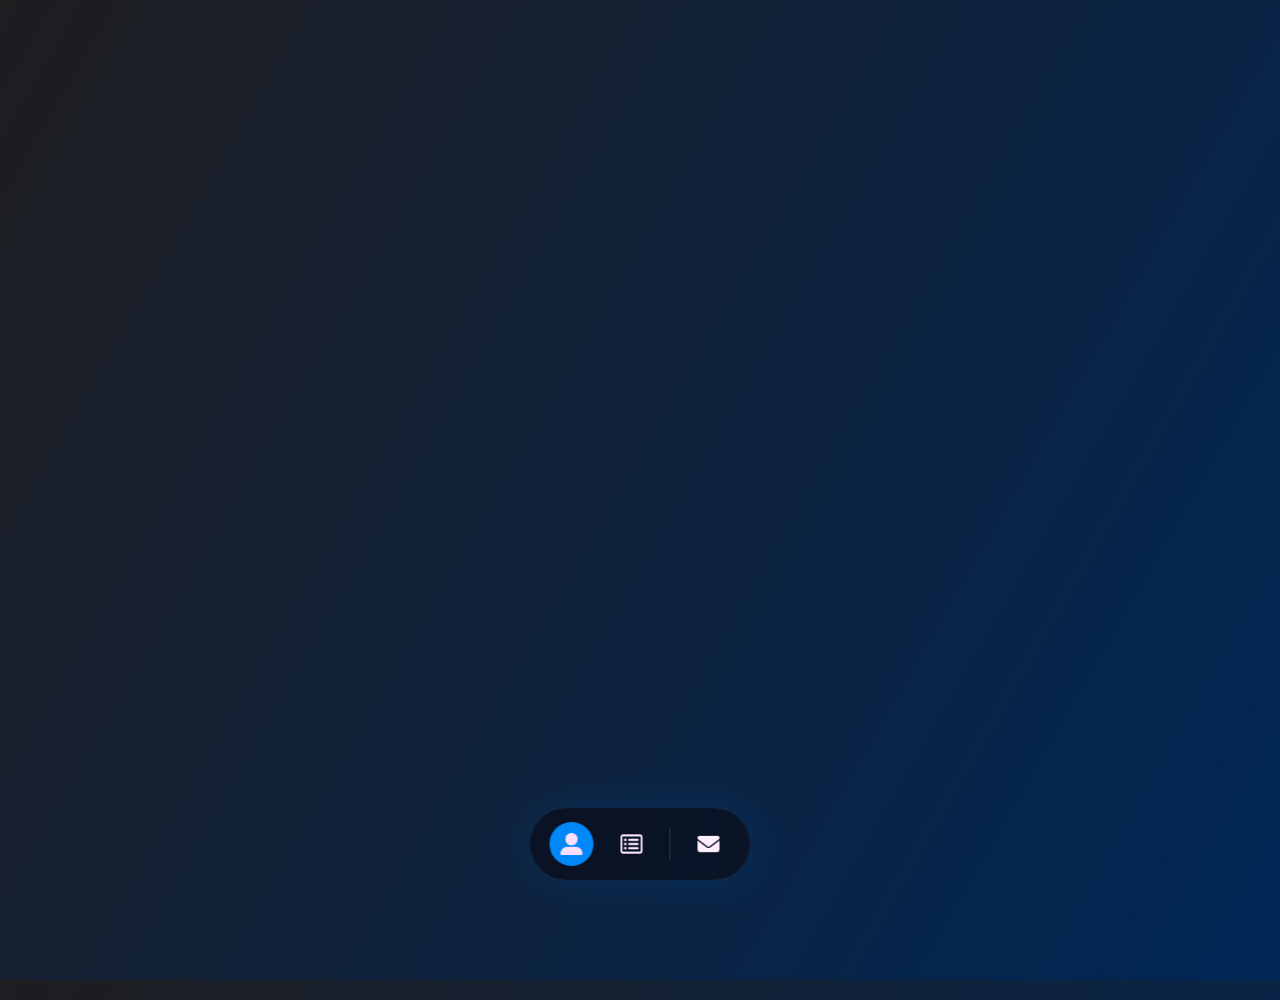
<file: index.html>
<meta charset="UTF-8">
<!DOCTYPE html>

<html>
<head>
    <title>D N 8 8 | Portfolio</title>
    <link rel="icon" type="image/png" href="images/logo.png">
    <link rel="stylesheet" href="style_css_portfolio.css">
</head>

<body class="body_page_start">

    <!-- NAVEGADOR -->
    <nav class="side-dock">
        <a href="index.html" class="dock-item active" title="Portfolio">
           <img src="images/icon_start.png" alt="Projects" class="dock-icon">
        </a>
        <a href="html_code_projects.html" class="dock-item" title="Projects">
            <img src="images/icon_projects.png" alt="Projects" class="dock-icon">
        </a>
        <div class="dock-separator"></div>
        <a href="html_code_portfolio_contact.html" class="dock-item" title="Contact">
            <img src="images/icon_contact.png" alt="Projects" class="dock-icon">
        </a>
    </nav>

    <section class="projects-hero">

        <!-- Logo principal -->
        <img src="images/logo.png" class="img_header">

        <h1 class="hero-title">D N 8 8</h1>

        <div class="about_text">
            <h2>
                Hi! I'm a Game developer with 4+ years of experience working on 2D systems, UI, dialogue and data persistence using Godot.
                I focus on building functional, reusable systems for indie and narrative-driven projects.
            </h2>
        </div>

        <div class="project-coming-soon">
            <h2>
                Go and click in the navigate bar in the bottom.
            </h2>
        </div>

    </section>


</body>
</html>
</file>
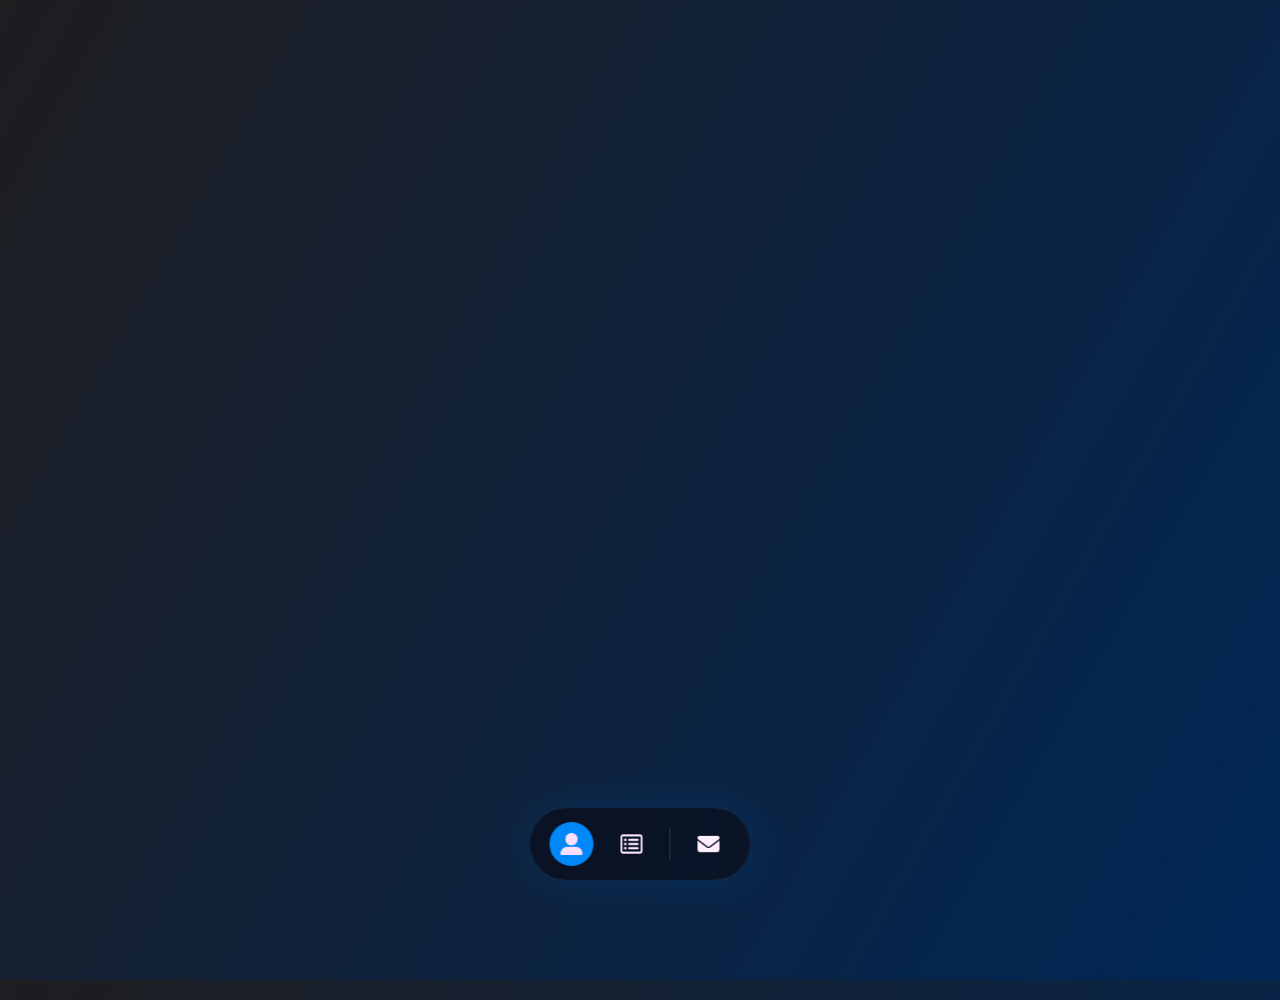
<file: html_code_portfolio.html>
<meta charset="UTF-8">
<!DOCTYPE html>

<html>
<head>
    <title>D N 8 8 | Portfolio</title>
    <link rel="icon" type="image/png" href="images/logo.png">
    <link rel="stylesheet" href="style_css_portfolio.css">
</head>

<body class="body_page_start">

    <!-- NAVEGADOR -->
    <nav class="side-dock">
        <a href="html_code_portfolio.html" class="dock-item active" title="Portfolio">
           <img src="images/icon_start.png" alt="Projects" class="dock-icon">
        </a>
        <a href="html_code_projects.html" class="dock-item" title="Projects">
            <img src="images/icon_projects.png" alt="Projects" class="dock-icon">
        </a>
        <div class="dock-separator"></div>
        <a href="html_code_portfolio_contact.html" class="dock-item" title="Contact">
            <img src="images/icon_contact.png" alt="Projects" class="dock-icon">
        </a>
    </nav>

    <section class="projects-hero">

        <!-- Logo principal -->
        <img src="images/logo.png" class="img_header">

        <h1 class="hero-title">D N 8 8</h1>

        <div class="about_text">
            <h2>
                Hi! I'm a Game developer with 4+ years of experience working on 2D systems, UI, dialogue and data persistence using Godot.
                I focus on building functional, reusable systems for indie and narrative-driven projects.
            </h2>
        </div>

    </section>


</body>
</html>
</file>
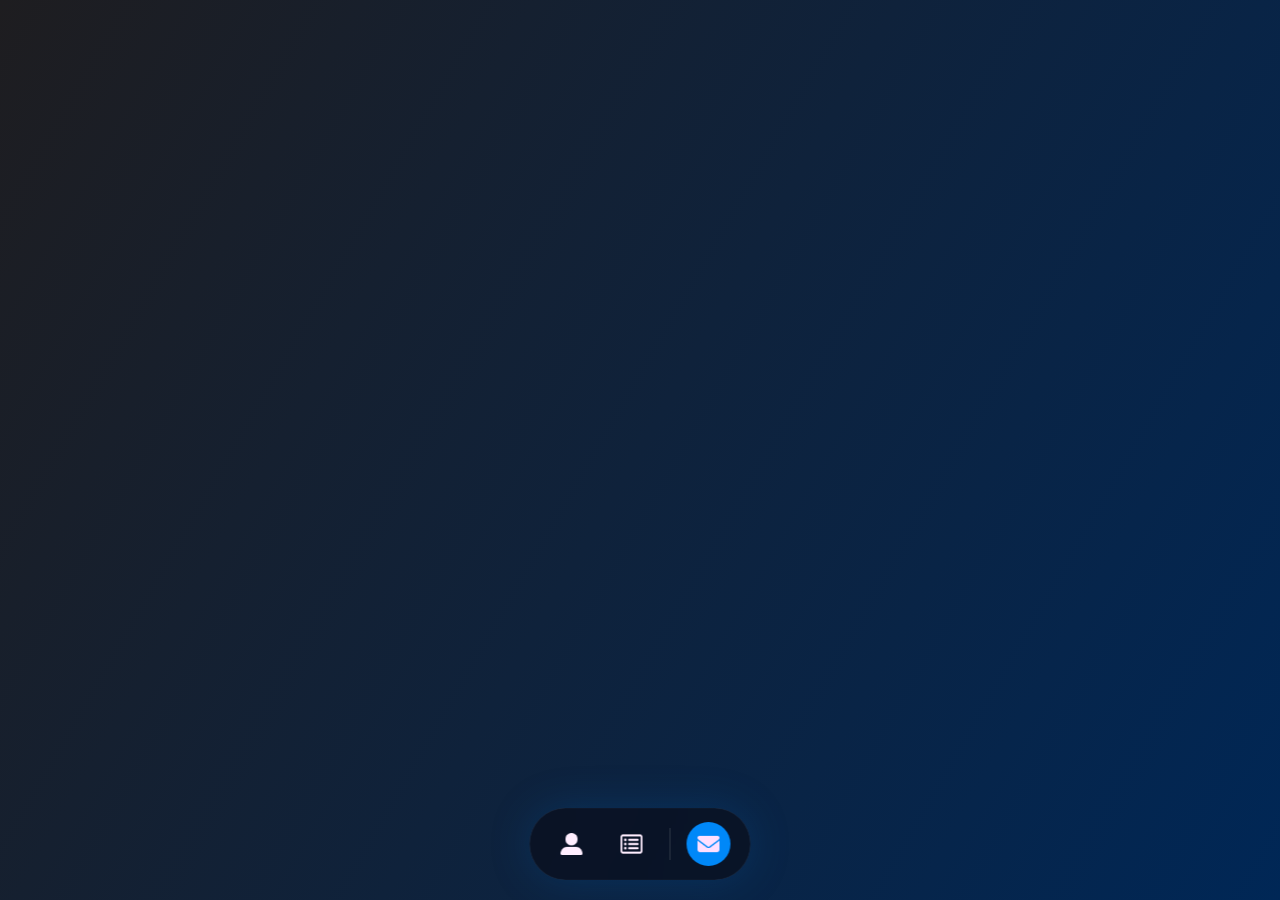
<file: html_code_portfolio_contact.html>
<meta charset="UTF-8">
<!DOCTYPE html>

<html>
    <head>
        <title>D N 8 8 | Contact</title>
        <link rel="icon" type="image/png" href="images/logo.png">
        <link rel="stylesheet" href="style_css_portfolio.css">
    </head>

    <body class="body_page_start">

         <!-- NAVEGADOR -->
        <nav class="side-dock">
            <a href="index.html" class="dock-item" title="Portfolio">
            <img src="images/icon_start.png" alt="Projects" class="dock-icon">
            </a>
            <a href="html_code_projects.html" class="dock-item" title="Projects">
                <img src="images/icon_projects.png" alt="Projects" class="dock-icon">
            </a>
            <div class="dock-separator"></div>
            <a href="html_code_portfolio_contact.html" class="dock-item active" title="Contact">
                <img src="images/icon_contact.png" alt="Projects" class="dock-icon">
            </a>
        </nav>

        <div class="div_header_page">  
            <h2 style="font-size: 40px; font-weight: 700; color: rgb(0, 136, 248); margin-left: -400px;">C O N T A C T</h2>
            <h1><img src="images/logo_contact.png" style="width: 100px; height: 100px; margin-left: -800px; margin-top: -109px;"></h1>

            <h2 style="font-size: 20px; font-weight: 400; color: rgb(0, 136, 248); text-align: justify;">
                Feel free to reach out to me through any of the following platforms. I'm always open to discussing new projects, collaborations, or just connecting with fellow game developers and enthusiasts.
                (Click any button below to get my contact in your clipboard!)
            </h2>

            <div>
                <button class="btn-full" onclick="copiarAlPortapapeles('.the_dani')">
                    <img src="images/discord_logo_trans.png" style="width: 65px; height: 50px; vertical-align: left; margin-left: 10px;">
                    My discord user ID
                </button>
                 <button class="btn-full" onclick="window.location.href='html_sent_email.html'">
                    <img src="images/gmail_logo.png" style="width: 65px; height: 65px; vertical-align: left; margin-left: 10px;">
                    Gmail address
                </button>

            </div>  
        </div>

        <!-- 🔥 NECESARIO PARA EL TOAST -->
        <div id="toast"></div>

        <!-- 🔥 TU SCRIPT EXTERNO -->
        <script src="js_code_functions.js"></script>

    </body>
</html>
</file>
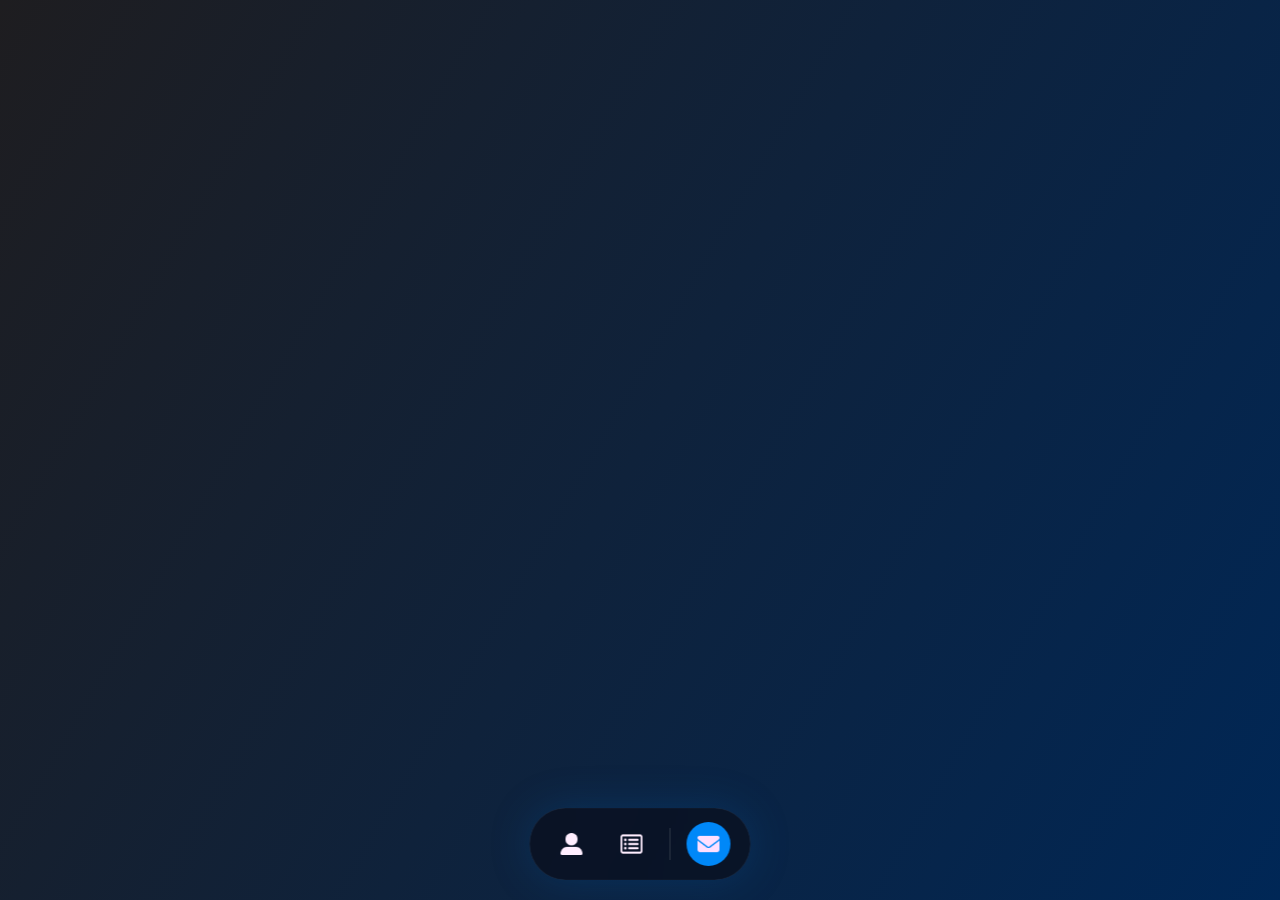
<file: html_sent_email.html>
<meta charset="UTF-8">
<!DOCTYPE html>

<html>
    <head>
        <meta charset="UTF-8">
        <title>D N 8 8 | Sent a email</title>

        <link rel="icon" type="image/png" href="images/logo.png">
        <link rel="stylesheet" href="style_css_portfolio.css">
        <link rel="stylesheet" href="style_css_contact_email.css">

        <!-- EMAILJS -->
        <script src="https://cdn.emailjs.com/dist/email.min.js"></script>
        <script>
            (function(){
            emailjs.init("W3j9Ngxu0pJR1ubEF");
            })();
        </script>
    </head>



    <body class="body_page_start">

         <!-- NAVEGADOR -->
        <nav class="side-dock">
            <a href="index.html" class="dock-item" title="Portfolio">
            <img src="images/icon_start.png" alt="Projects" class="dock-icon">
            </a>
            <a href="html_code_projects.html" class="dock-item" title="Projects">
                <img src="images/icon_projects.png" alt="Projects" class="dock-icon">
            </a>
            <div class="dock-separator"></div>
            <a href="html_code_portfolio_contact.html" class="dock-item active" title="Back to Contacts">
                <img src="images/icon_contact.png" alt="Projects" class="dock-icon">
            </a>
        </nav>

        <div class="div_header_page">
            <h2 style="font-size: 40px; font-weight: 700; color: rgb(0, 136, 248); margin-left: -430px;"> E M A I L</h2>
            <h1><img src="images/logo_contact.png" style="width: 100px; height: 100px; margin-left: -800px; margin-top: -109px;"></h1>
            <p class="project-desc"> If do you want me to do something in your project, write your message here please.</p>

            <form id="contactForm" class="contact-form">

                <input type="email" name="from_email" placeholder="Your email" required>

                <input type="text" name="subject" placeholder="Subject" required>

                <textarea name="message" placeholder="Your message" rows="6" required></textarea>

                <button type="submit" class="btn">S E N D</button>

            </form>


        </div>

        <div id="sendOverlay" class="send-overlay">
            <div class="send-box">
                <h2>✔ Message sent </h2>
                <p id="blockTimer">You can send another message soon…</p>
            </div>
        </div>



        <!-- 🔥 NECESARIO PARA EL TOAST -->
        <div id="toast"></div>

        <!-- 🔥 TU SCRIPT EXTERNO -->
        <script src="js_code_functions.js"></script>

    </body>
</html>
</file>
<file: style_css_portfolio.css>
/* ====================================================================
   1. FUENTES
==================================================================== */
@font-face {
  font-family: "Garet-Book";
  src: url("fonts/Garet-Book.ttf") format("truetype");
}

/* ====================================================================
   2. RESET BÁSICO Y BODY GLOBAL
==================================================================== */

body {
  margin: 0;
  min-height: 100vh;
  font-family: 'Garet-Book';
}

/* Página general (projects) */
.body_page {
  min-height: 100vh;
  width: 100%;
  margin: 0;
  padding: 0;

  background: linear-gradient(120deg, #1e1d20, #002756);
  background-repeat: no-repeat;
  background-size: cover;

  display: block;
  overflow-x: hidden; /* evita scroll horizontal fantasma */
  overflow-y:visible; /
}

/* Página landing y contacto */
.body_page_start {
  min-height: 100vh;
  width: 100%;
  margin: 0;
  padding: 0;

  background: linear-gradient(120deg, #1e1d20, #002756);
  display: flex;
  color: #0080ff;
  font-weight: 100px;
  flex-direction: column;
  overflow-x: hidden; /* evita scroll horizontal fantasma */
  overflow-y: hidden;
}

/* Espacio para que el dock no tape contenido */
body {
  padding-top: 70px;
}

/* ====================================================================
   3. SIDE DOCK / NAV BAR INFERIOR
==================================================================== */

.side-dock {
  position: fixed;
  left: 50%;
  bottom: 20px;
  transform: translateX(-50%);

  display: flex;
  gap: 16px;

  padding: 14px 20px;
  border-radius: 40px;

  background: rgba(10, 15, 30, 0.75);
  backdrop-filter: blur(14px);

  box-shadow:
    0 0 40px rgba(0, 97, 176, 0.25),
    inset 0 0 1px rgba(255,255,255,0.2);

  z-index: 1000;
}

/* Ítems del dock */
.dock-item {
  width: 44px;
  height: 44px;

  display: flex;
  align-items: center;
  justify-content: center;

  border-radius: 50%;
  transition: background 0.25s ease, transform 0.2s ease;
}

/* Iconos PNG */
.dock-icon {
  width: 22px;
  height: 22px;
  object-fit: contain;

  /* azul base */
  filter: invert(1) sepia(1) saturate(6) hue-rotate(190deg);
}

.dock-item:hover .dock-icon {
  filter: invert(1) sepia(1) saturate(8) hue-rotate(190deg);
}

.dock-item.active {
  background: rgb(0,136,248);
}

.dock-item.active .dock-icon {
  filter: invert(1) sepia(1) saturate(10) hue-rotate(195deg);
}

/* Separador visual */
.dock-separator {
  width: 1px;
  margin: 6px auto;
  background: rgba(255,255,255,0.15);
}

/* ====================================================================
   4. HERO DE PROJECTS
==================================================================== */
.img_mouse_scroll_filter {
  width: 40px;
  position: absolute;
  bottom: 200px;       /* separación del borde inferior */
  left: 50%;
  transform: translateX(-50%);

  filter: drop-shadow(0 0 10px rgba(0,136,248,0.5));
}

.projects-hero {
  min-height: 100vh;
  width: 100%;

  display: flex;
  flex-direction: column;
  justify-content: center;
  align-items: center;

  text-align: center;
  padding: 40px 20px;

  background: radial-gradient(circle at center, rgba(0,136,248,0.18), transparent 60%);

  opacity: 0;
  transform: translateY(20px);
  animation: fadeInUp 0.8s ease-out forwards 0.2s;
  overflow-y: hidden; /* evita scroll horizontal fantasma */
}

.hero-logo {
  width: 110px;
  margin-bottom: 25px;
  filter: drop-shadow(0 0 15px rgba(0,136,248,0.5));
}

.hero-title {
  font-size: clamp(2.8rem, 7vw, 4.5rem);
  font-weight: 700;
  color: rgb(0, 136, 248);
  letter-spacing: 6px;
}

.hero-subtitle {
  max-width: 720px;
  margin-top: 20px;
  font-size: clamp(1rem, 2.3vw, 1.3rem);
  color: rgb(160, 200, 255);
  line-height: 1.6;
}

/* ====================================================================
   5. PROJECT PANELS
==================================================================== */

.project {
  max-width: 900px;
  margin: 0 auto 80px auto;
  padding: 30px;

  background: rgba(255,255,255,0.03);
  border-radius: 16px;
}

.project-title-download {
  font-size: 25px;
  text-align: left;
  color: rgb(233, 233, 233);
  margin-left: 30%;
  margin-top: -12%;
  margin-bottom: 5%;
  padding: 25px;
  font-family: 'Garet-Book';
}
.project-title-download-info {
  font-size: 15px;
  text-align: left;
  color: rgb(143, 143, 143);
  margin-left: 30%;
  margin-top: -12%;
  margin-bottom: 5%;
  padding: 25px;
  font-family: 'Garet-Book';
}

.project:first-of-type {
  margin-top: 80px;
}

.project-title {
  font-size: 30px;
  color: rgb(0,136,248);
  margin-bottom: 20px;
}

.project-desc {
  font-size: 20px;
  color: rgb(180,210,255);
  margin-bottom: 16px;
}

.project-features {
  padding-left: 20px;
  font-size: 20px;
  color: rgb(200,220,255);
}

.project-features li {
  margin-bottom: 6px;
}

/* Para el texto de al final donde indica el copyrighj */
.project-coming-soon {
  font-size: 10px;
  text-align: center;
  align-self: bottom;
  color: rgb(0, 109, 172);
  margin-top: -5%;
  margin-bottom: 5%;
  padding: 25px;
  font-family: 'Garet-Book';
}

/* Video principal */
.project-video {
  width: 100%;
  max-height: 480px;
  border-radius: 14px;
  background: #000;
  margin-bottom: 24px;

  box-shadow: 0 12px 40px rgba(0,0,0,0.45);
}

/* ====================================================================
   6. LISTA DE VIDEOS (THUMBNAILS)
==================================================================== */

.video-list {
  display: flex;
  gap: 16px;
  overflow-x: auto;
  padding: 14px 4px;
  margin-top: 20px;
}

.video-list::-webkit-scrollbar {
  height: 6px;
}

.video-list::-webkit-scrollbar-thumb {
  background: rgba(0,136,248,0.6);
  border-radius: 10px;
}

.video-thumb {
  width: 160px;
  height: 90px;
  object-fit: cover;

  border-radius: 10px;
  cursor: pointer;
  background: #000;

  opacity: 0.6;
  transition: transform 0.2s ease, opacity 0.2s ease;
}

.video-thumb:hover {
  transform: scale(1.05);
  opacity: 1;
}

.video-thumb.active {
  opacity: 1;
  outline: 2px solid rgb(0,136,248);
}

/* ====================================================================
   7. VIDEO MODAL (VENTANA FRONTAL)
==================================================================== */

.video-modal {
  position: fixed;
  inset: 0;
  background: rgba(0,0,0,0.85);
  backdrop-filter: blur(8px);

  display: none;
  align-items: center;
  justify-content: center;

  z-index: 999;

  opacity: 0;
  transform: translateY(20px);
  animation: fadeInUp 0.34s ease-out forwards;
}

.video-modal.active {
  display: flex;
}

.video-modal-content {
  position: relative;
  max-width: 900px;
  width: 90%;
}

#modalVideo {
  width: 100%;
  border-radius: 14px;
  background: #000;
}

.video-close {
  position: absolute;
  top: -40px;
  right: 0;
  font-size: 32px;
  color: #fff;
  cursor: pointer;
}

/* ====================================================================
   8. LANDING / CONTACT CONTAINERS
==================================================================== */
.about_text {
  font-size: 13px;
  color: rgb(32, 121, 255);
  line-height: 1.6;
  text-align: center;
  padding: auto;
  margin-left: 20%;
  margin-right: 20%;
  transform: translateY(-50px);
}

.div_header_page,
.div_header_page_large {
  width: 100%;
  padding: 2rem;
  background: rgba(255,255,255,0.05);
  backdrop-filter: blur(12px);

  border-radius: 18px;
  border: 1px solid rgba(255,255,255,0.2);
  box-shadow: 0 8px 24px rgba(0,0,0,0.3);
}

.div_header_page {
  max-width: 900px;
  margin: auto;
  text-align: center;
  
  opacity: 0;
  transform: translateY(20px);
  animation: fadeInUp 0.8s ease-out forwards 0.2s;
}

.div_header_page_large {
  max-width: 1300px;
}

.img_header {
  width: 300px;
  margin-bottom: -20px;
}

/* ====================================================================
   9. BOTONES
==================================================================== */
.btn_download_game {
  padding: 2rem 3.8rem;
  margin: 1.5rem;
  border-radius: 24px;
  border: none;

  background: linear-gradient(10deg, #0000005d, #2900407b);
  backdrop-filter: blur(14px);

  color: white;

  font-size: 15px;
  font-weight: 700;
  cursor: pointer;
  transition: transform 0.2s ease;
}
.btn_download_game:hover {
  animation: UpGlowBttnDwGame 0.3s ease-out forwards 0.01s;
  transform: scale(1.10);
}
.img_gamejolt_icon {
  width: 40px;
  position: absolute;
  bottom: 20px;       /* separación del borde inferior */
  left: 95%;
  transform: translateX(-50%);

  filter: drop-shadow(0 0 10px rgba(255, 255, 255, 0.5));
}


.btn {
  padding: 2rem 3.8rem;
  margin: 1.5rem;
  border-radius: 999px;
  border: none;

  background-color: rgb(0,79,248);
  color: white;

  font-size: 15px;
  font-weight: 700;
  cursor: pointer;
  transition: transform 0.2s ease;
}
.btn:hover {
  animation: UpGlowBttn 0.3s ease-out forwards 0.01s;
  transform: scale(1.10);
}

.btn-full {
  width: 900px;
  height: 100px;
  margin-right: 1000px;
  margin-top: 10px;

  display: flex;
  align-items: center;
  justify-content: space-between;

  background: transparent;
  border: none;
  border-radius: 20px;

  font-family: Garet-Book;
  font-size: 25px;
  font-weight: 700;
  color: white;

  cursor: pointer;
  overflow: hidden;
  position: relative;
  transition: transform 0.2s ease;
}
.btn-full:hover {
  transform: scale(1.01);
  animation: UpGlowBttn 0.3s ease-out forwards 0.01s;
}
.btn-full::before {
  content: "";
  position: absolute;
  scale: 1.10;
  inset: 0;
  background: linear-gradient(15deg, #0044ff, #0062ff);
  opacity: 0;
  transition: opacity 0.1s ease;
  z-index: -1;
}
.btn-full:hover::before {
  transform: scale(1.11);
  opacity: 1;
}

/* ====================================================================
   10. TOAST
==================================================================== */

#toast {
  position: fixed;
  bottom: 30px;
  right: 30px;

  background: rgba(0,136,248,0.9);
  color: white;

  padding: 14px 22px;
  border-radius: 10px;

  font-size: 16px;
  opacity: 0;

  pointer-events: none;
  transform: translateY(20px);
  transition: opacity 0.4s ease, transform 0.4s ease;

  z-index: 9999;
}

#toast.show {
  opacity: 1;
  transform: translateY(0);
}

/* ====================================================================
   11. ANIMACIONES
==================================================================== */

@keyframes fadeInUp {
  to {
    opacity: 1;
    transform: translateY(0);
  }
}

@keyframes UpGlowBttn {
  to {
    box-shadow:
      0 0 40px rgb(0, 136, 248),
      inset 0 0 1px rgba(0, 217, 255, 0.123);
  }
}

@keyframes UpGlowBttnDwGame {
  to {
    box-shadow:
      0 0 40px rgb(123, 0, 255),
      inset 0 0 1px rgba(254, 255, 255, 0.585);
  }
}
</file>
<file: style_css_contact_email.css>
/* ===================== CONTACT FORM ===================== */
/* 🔥 Quitar fondo blanco del autofill */
input:-webkit-autofill,
input:-webkit-autofill:hover,
input:-webkit-autofill:focus,
textarea:-webkit-autofill,
textarea:-webkit-autofill:hover,
textarea:-webkit-autofill:focus {
  -webkit-box-shadow: 0 0 0 1000px #112d4e inset !important;
  -webkit-text-fill-color: aliceblue !important;
  transition: background-color 9999s ease-in-out 0s;
}

/* ===================== SEND IT STYLE ===================== */
/* OVERLAY */
.send-overlay {
  position: fixed;
  inset: 0;
  background: rgba(0, 0, 0, 0.75);
  backdrop-filter: blur(6px);

  display: flex;
  justify-content: center;
  align-items: center;

  opacity: 0;
  pointer-events: none;
  transition: opacity 0.4s ease;
  z-index: 999;
}

.send-overlay.active {
  opacity: 1;
  pointer-events: all;
}

/* CAJA */
.send-box {
  background: rgba(10, 20, 40, 0.9);
  border: 2px solid rgb(0, 136, 248);
  border-radius: 18px;
  width: 500px;
  padding: 40px 60px;
  text-align: center;

  color: white;
  box-shadow: 0 0 40px rgba(0,136,248,0.4);

  transform: scale(0.8) translateY(20px);
  opacity: 0;

  animation: popIn 0.6s ease forwards;
}
#blockTimer {
  color: rgb(180,210,255);
  font-size: 18px;
  font-weight: 500;
}
/* TEXTO */
.send-box h2 {
  font-size: 32px;
  color: rgb(0, 136, 248);
  margin-bottom: 10px;
}

.send-box p {
  opacity: 0.8;
}
/* ===================== CONTACT FORM ===================== */


.contact-form {
  width: auto;

  padding: 28px;
  border-radius: 18px;

  background: rgba(0, 128, 255, 0.095);
  backdrop-filter: blur(14px);
  -webkit-backdrop-filter: blur(14px);

  border: 1px solid rgba(255, 255, 255, 0.35);

  box-shadow:
    0 0 30px rgba(0, 136, 248, 0.074),
    inset 0 0 1px rgba(255,255,255,0.25);
}

/* ===================== INPUTS ===================== */

.contact-form input,
.contact-form input:focus,
.contact-form textarea {
  width: 100%;

  padding: 14px 16px;
  margin: 12px 0;

  font-family: 'Garet-Book';
  font-size: 16px;
  color: white;

  background: rgba(0, 0, 0, 0.25);
  border: 1px solid rgba(255,255,255,0.25);
  border-radius: 12px;

  outline: none;
  transition: border 0.2s ease, box-shadow 0.2s ease;
}

.contact-form textarea {
  resize: none;
}

/* Placeholder */
.contact-form input::placeholder,
.contact-form textarea::placeholder {
  color: rgba(200, 220, 255, 0.6);
}

/* Focus */
.contact-form input:focus,
.contact-form textarea:focus {
  border-color: rgb(0,136,248);
  box-shadow: 0 0 12px rgba(0,136,248,0.5);
}

/* ===================== BUTTON ===================== */

.contact-form .btn {
  width: 100%;
  margin-top: 18px;
  margin: auto;

  padding: 16px;
  border-radius: 999px;

  background: linear-gradient(120deg, rgb(0,136,248), rgb(0,80,200));
  border: none;

  color: white;
  font-family: 'Garet-Book';
  font-size: 18px;
  font-weight: 700;
  letter-spacing: 3px;

  cursor: pointer;
  transition: transform 0.2s ease, box-shadow 0.2s ease;
}

.contact-form .btn:hover {
  transform: scale(1.05);
  box-shadow: 0 0 25px rgba(0,136,248,0.6);
}
.contact-form .btn:active {
  transform: scale(0.95);
  box-shadow: none;
}

/* ===================== ANIMATIONS ===================== */
/* ANIMACIÓN */
@keyframes popIn {
  0% {
    transform: scale(0.7) translateY(30px);
    opacity: 0;
  }
  60% {
    transform: scale(1.05);
    opacity: 1;
  }
  100% {
    transform: scale(1);
    opacity: 1;
  }
}
</file>
